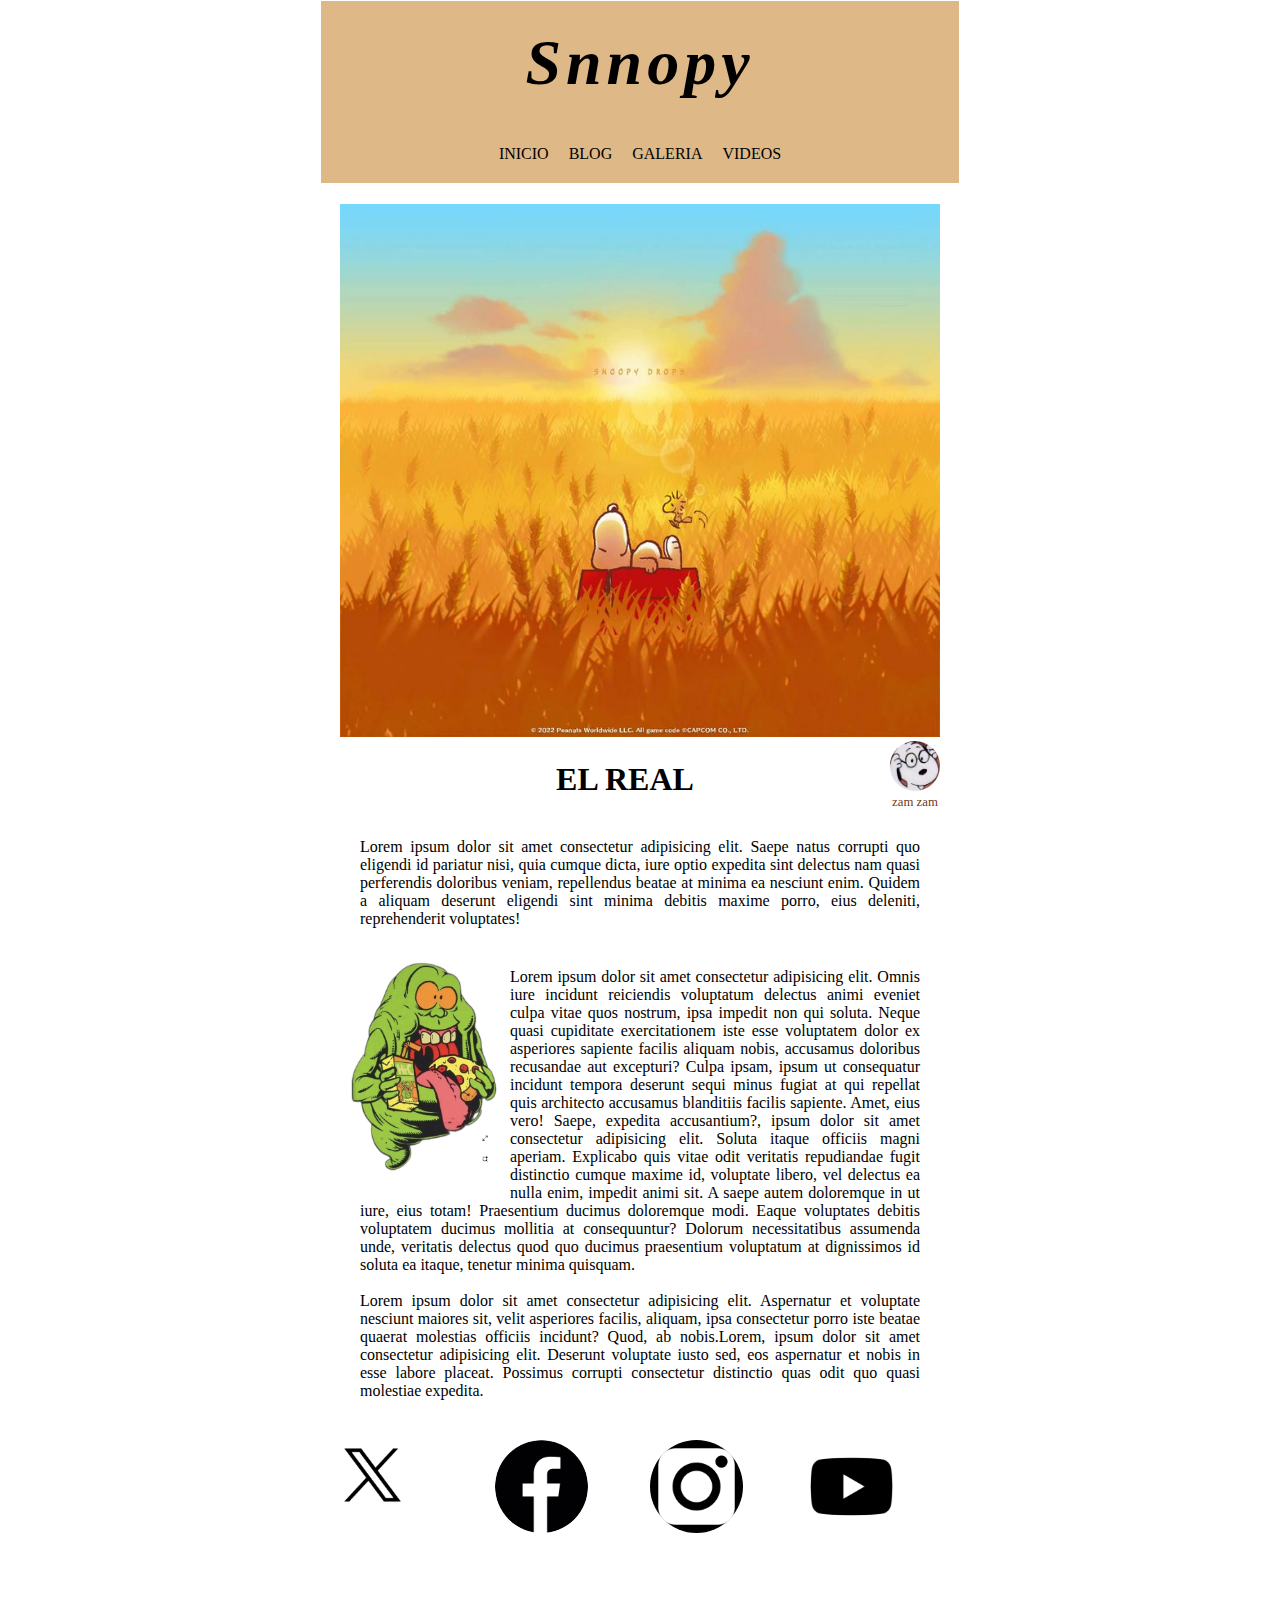
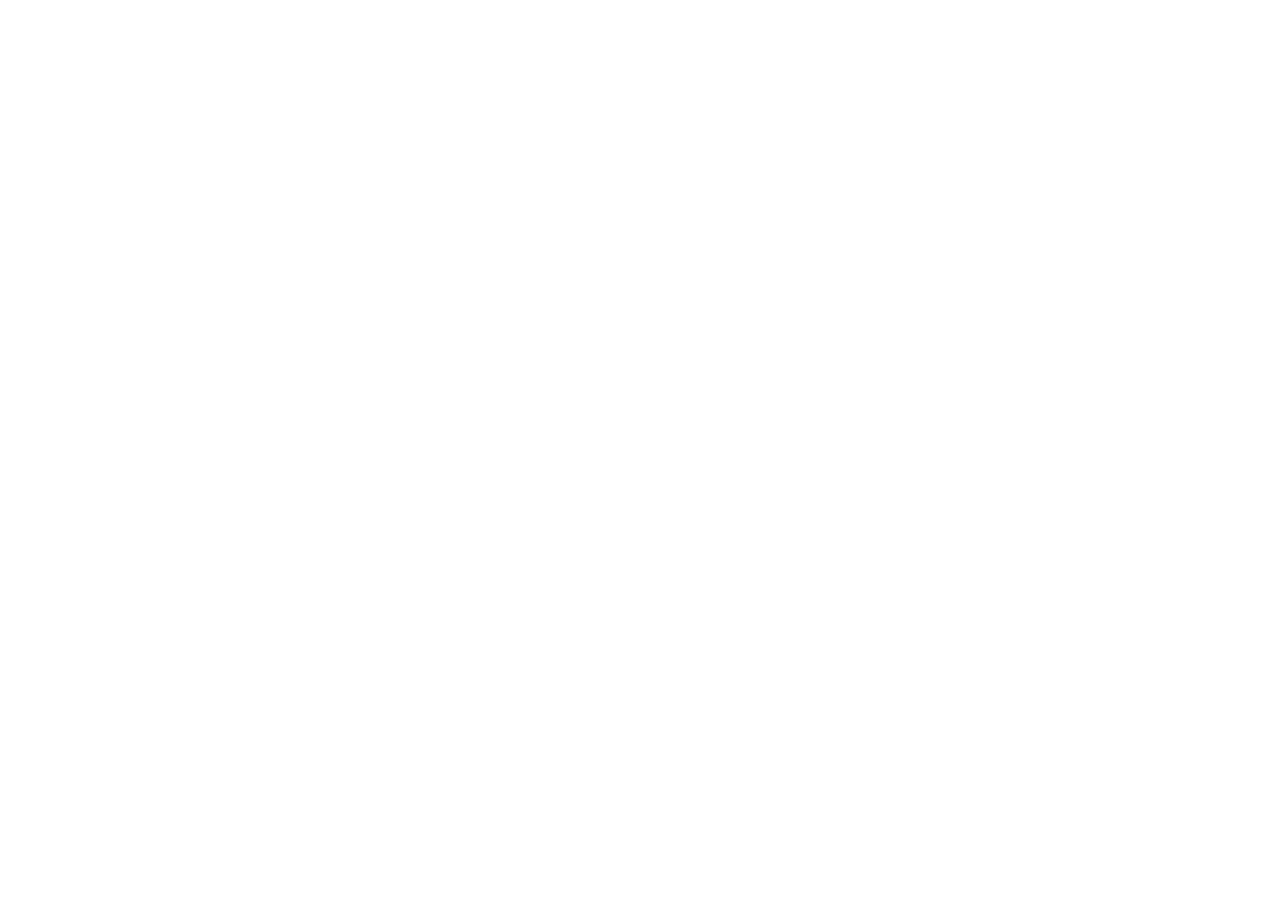
<file: PA2/blog.html>
<!DOCTYPE html>
<html lang="en">
<head>
    <meta charset="UTF-8">
    <meta name="viewport" content="width=device-width, initial-scale=1.0">
    <title>Blog</title>
    <link rel="stylesheet" href="estilos.css">
<body>
    <div id="todo">
        
        <nav id="contenedor1">
            <h1>Snnopy</h1>
            <ul class="menu">
                <li><a href="index.html">Inicio</a></li>
                <li><a href="blog.html">blog</a></li>
                <li><a href="galeria.html">Galeria</a></li>
                <li><a href="video.html">Videos</a></li>
            </ul>
        </nav>

        <div id="contenido">
            <div id="nupy">
                <img src="imagenes/snnopy.jpg" alt="">
            </div>
            <figure>
                <img src="imagenes/perfil.png" alt="" id="foto">
                <figcaption>zam zam </figcaption>
            </figure>
            
            <h2>EL REAL</h2>                                   
            <p>Lorem ipsum dolor sit amet consectetur adipisicing elit. Saepe natus corrupti quo eligendi id pariatur nisi, quia cumque dicta, iure optio expedita sint delectus nam quasi perferendis doloribus veniam, repellendus beatae at minima ea nesciunt enim. Quidem a aliquam deserunt eligendi sint minima debitis maxime porro, eius deleniti, reprehenderit voluptates!</p>        
            <img src="imagenes/GRUMOSO.png" alt="" width="150" id="GRUMOSO"> 
            <p>Lorem ipsum dolor sit amet consectetur adipisicing elit. Omnis iure incidunt reiciendis voluptatum delectus animi eveniet culpa vitae quos nostrum, ipsa impedit non qui soluta. Neque quasi cupiditate exercitationem iste esse voluptatem dolor ex asperiores sapiente facilis aliquam nobis, accusamus doloribus recusandae aut excepturi? Culpa ipsam, ipsum ut consequatur incidunt tempora deserunt sequi minus fugiat at qui repellat quis architecto accusamus blanditiis facilis sapiente. Amet, eius vero! Saepe, expedita accusantium?, ipsum dolor sit amet consectetur adipisicing elit. Soluta itaque officiis magni aperiam. Explicabo quis vitae odit veritatis repudiandae fugit distinctio cumque maxime id, voluptate libero, vel delectus ea nulla enim, impedit animi sit. A saepe autem doloremque in ut iure, eius totam! Praesentium ducimus doloremque modi. Eaque voluptates debitis voluptatem ducimus mollitia at consequuntur? Dolorum necessitatibus assumenda unde, veritatis delectus quod quo ducimus praesentium voluptatum at dignissimos id soluta ea itaque, tenetur minima quisquam.<br><br>Lorem ipsum dolor sit amet consectetur adipisicing elit. Aspernatur et voluptate nesciunt maiores sit, velit asperiores facilis, aliquam, ipsa consectetur porro iste beatae quaerat molestias officiis incidunt? Quod, ab nobis.Lorem, ipsum dolor sit amet consectetur adipisicing elit. Deserunt voluptate iusto sed, eos aspernatur et nobis in esse labore placeat. Possimus corrupti consectetur distinctio quas odit quo quasi molestiae expedita.</p>
        </div>
        <div>
           <ul class="links">
                    <li><a href="https://x.com/Snoopy?ref_src=twsrc%5Etfw"><img src="imagenes/twiter.png" alt=""></a></li>
                    <li><a href="https://www.facebook.com/Snoopy/?locale=es_LA"><img src="imagenes/facebook.png" alt=""></a></li>
                    <li><a href="https://www.instagram.com/snoopygrams/?hl=es"><img src="imagenes/instagram.png" alt=""></a></li>
                    <li><a href="https://www.youtube.com/user/Snoopy"><img src="imagenes/youtube.png" alt=""></a></li>
                </ul>
            
        </div>


    </div>

    
</body>
</html>
</file>
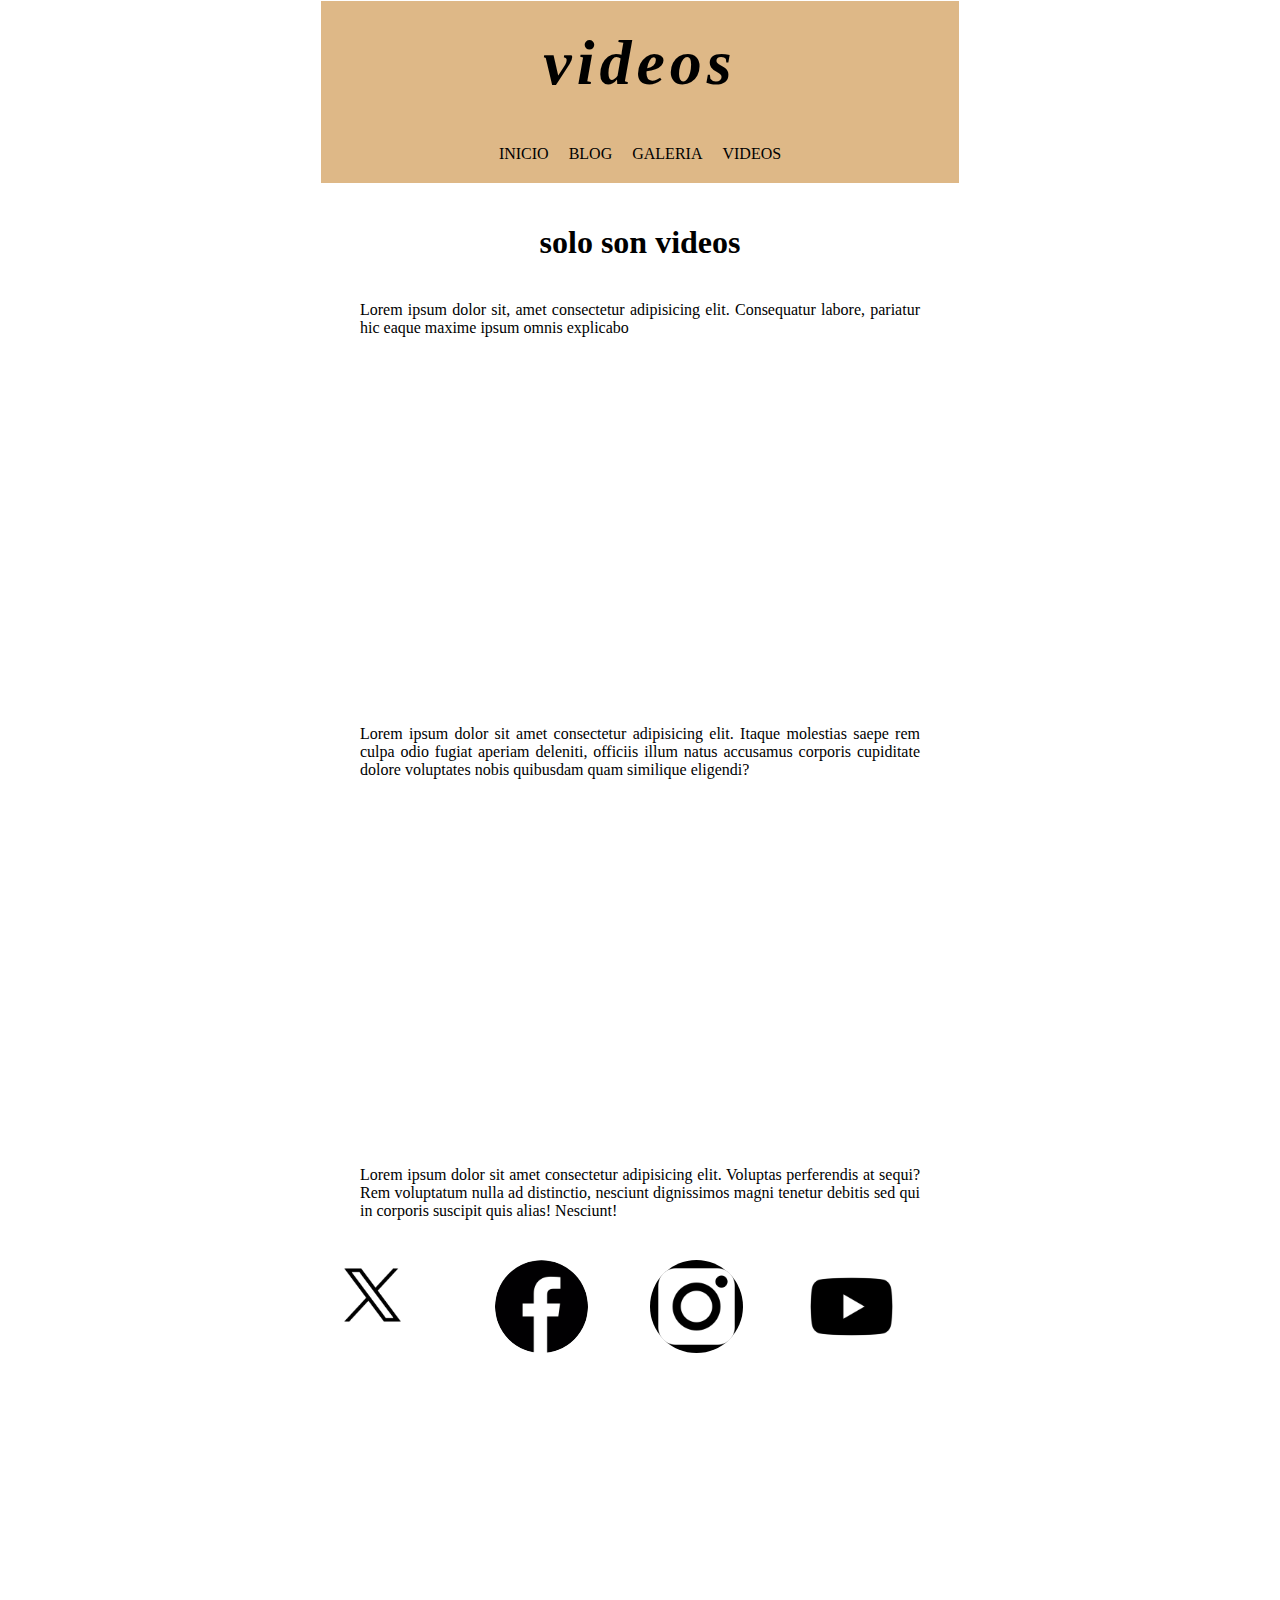
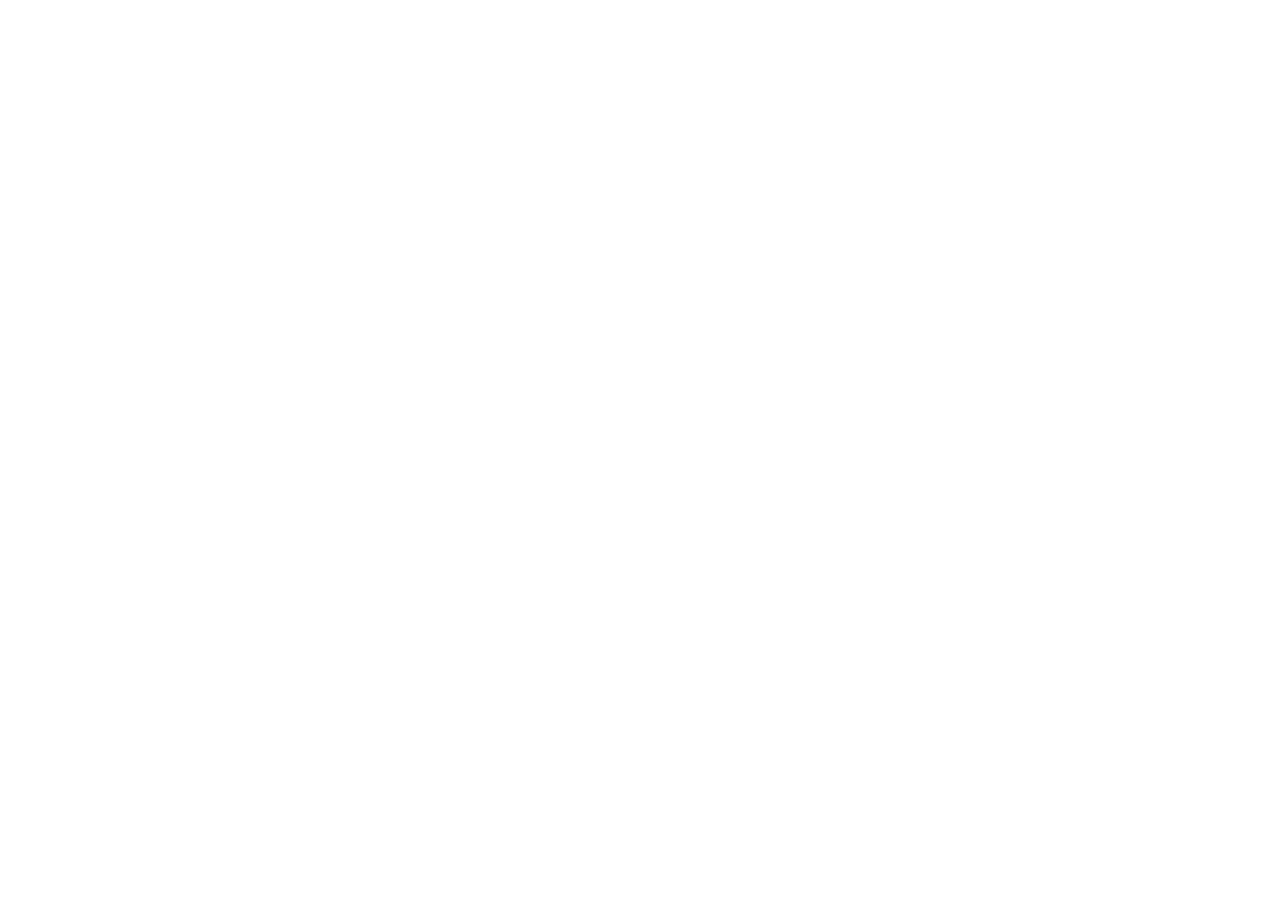
<file: PA2/video.html>
<!DOCTYPE html>
<html lang="en">
<head>
    <meta charset="UTF-8">
    <meta name="viewport" content="width=device-width, initial-scale=1.0">
    <title>Video</title>
    <link rel="stylesheet" href="estilos.css">
</head>
<body>
    <div id="todo">        
        <nav id="contenedor1">
            <h1>videos</h1>
            <ul class="menu">
                <li><a href="index.html">Inicio</a></li>
                <li><a href="blog.html">blog</a></li>
                <li><a href="galeria.html"> Galeria</a></li>
                <li><a href="video.html">Videos</a></li>
            </ul>
        </nav>
        
        <div id="contenido">
            <h2>solo son videos</h2>
            <p>Lorem ipsum dolor sit, amet consectetur adipisicing elit. Consequatur labore, pariatur hic eaque maxime ipsum omnis explicabo</p>
            <div class="video vimeo">
               <div><iframe src="https://player.vimeo.com/video/1081478858?badge=0&amp;autopause=0&amp;player_id=0&amp;app_id=58479" frameborder="0" allow="autoplay; fullscreen; picture-in-picture; clipboard-write; encrypted-media" style="position:absolute;top:0;left:0;width:100%;height:100%;" title="LETTRES DE KRAKOVIE _ ARNOLD TURBOUST ; Real : A.Dahan, C.Delaby, R.Takhedmit"></iframe></div><script src="https://player.vimeo.com/api/player.js"  ></script>                               
            </div>
            <p>Lorem ipsum dolor sit amet consectetur adipisicing elit. Itaque molestias saepe rem culpa odio fugiat aperiam deleniti, officiis illum natus accusamus corporis cupiditate dolore voluptates nobis quibusdam quam similique eligendi?</p>
            <div class="video youtube">
               <div style="padding:56.25% 0 0 0;position:relative;"><iframe src="https://player.vimeo.com/video/1084719802?badge=0&amp;autopause=0&amp;player_id=0&amp;app_id=58479" frameborder="0" allow="autoplay; fullscreen; picture-in-picture; clipboard-write; encrypted-media" style="position:absolute;top:0;left:0;width:100%;height:100%;" title="THE BLEACHER"></iframe></div><script src="https://player.vimeo.com/api/player.js"></script> 
            </div>
            <p>Lorem ipsum dolor sit amet consectetur adipisicing elit. Voluptas perferendis at sequi? Rem voluptatum nulla ad distinctio, nesciunt dignissimos magni tenetur debitis sed qui in corporis suscipit quis alias! Nesciunt!</p>
            
        </div>


        <div>
            <ul class="links">
                    <li><a href="https://x.com/Snoopy?ref_src=twsrc%5Etfw"><img src="imagenes/twiter.png" alt=""></a></li>
                    <li><a href="https://www.facebook.com/Snoopy/?locale=es_LA"><img src="imagenes/facebook.png" alt=""></a></li>
                    <li><a href="https://www.instagram.com/snoopygrams/?hl=es"><img src="imagenes/instagram.png" alt=""></a></li>
                    <li><a href="https://www.youtube.com/user/Snoopy"><img src="imagenes/youtube.png" alt=""></a></li>
                </ul>
        </div>


    </div>

    
</body>
</html>
</file>
<file: PA2/estilos.css>
*{
    margin:0;
    padding:0;
    box-sizing: border-box;
}
main{
    min-height: 100vh;
   background:  url("https://i.pinimg.com/736x/be/05/fa/be05fabffd288468e2f7f652dcf4f362.jpg") no-repeat center center fixed; 
    background-size:cover;
    color:white;
    
}

#contenedor{    
    position:absolute;
    top:50%;
    left:50%;
    transform: translateX(-50%) translateY(-50%);
    text-align: center;  
    font-family: 'Lucida Sans', 'Lucida Sans Regular', 'Lucida Grande', 'Lucida Sans Unicode', Geneva, Verdana, sans-serif;    
}
#contenedor1{
    position: sticky;
    top:0;
    background-color: burlywood;
    z-index: 20;
    border:1px solid white;
}
.menu{
    display: flex;
    list-style-type: none;
    justify-content: center;
    margin:20px;
}
.menu li a{
    text-decoration: none;
    padding:10px;
    text-transform: uppercase;
    color:black
}
.links{
    display: flex;
    list-style-type: none;
    justify-content: center;
    
}
.links img{
    width: 60%;
    border-radius: 50%;
}
h1{
    font-size: 4em;
    letter-spacing: 5px;
    padding:25px;
    font-style: oblique;
    text-align: center;
    
}
h2{
    font-size: 2em;
    margin: 20px;
    text-align: center;
    
}
#todo{
    width: 50%;
    margin:auto;
    height: 2500px;
   
}
#todo nav ul a{
    color:black
}
#contenido{
    padding:20px;
}
#nupy img{
    width: 100%;
}
#todo .redes li a img{
    filter: invert(0);
}
#GRUMOSO{
     float:left; 
     margin:10px;    
}
#cafeina{
    float:right;
    margin:10px;
}
#foto{
    width:50px;
    border-radius: 50%;    
}
figure{
    float:right;
    text-align: center;
    font-size: 0.8em;
    color:#733A19
}
#contenido p{
    text-align: justify;
    padding:20px;
    color: var(--color1);
    

}
#galeria {
  margin: auto; 
  display: flex;
  flex-direction: row;
  justify-content: center;
  align-items: center;
  flex-wrap: wrap;
}

.fotito{
    width: 30%;  
    margin:10px;
    text-align: center; 
     
}

.fotito img {
  width:100%;
  box-shadow: 6px 6px 6px var(--color2);
  
}

#contenido .item p{
    text-align: center;
    color:var(--color1);
    font-style: inherit;
   
}
#galeria img{
    display: flex;
    flex-direction: row;
    align-items: center;
    box-shadow: 0px 8px 15px;
}
.video{
    border:4px double var(--color4);
    position:relative;
    padding-bottom: 56.25%;
    height:0 ;
    margin-top: 10px;
    box-shadow: 5px 5px 5px var(--color4);
    z-index: 10;

}
.video iframe{
    width: 100%;
    position:absolute;
    top:0;
    left:0;
    width: 100%;
    height: 100%;

}
</file>
